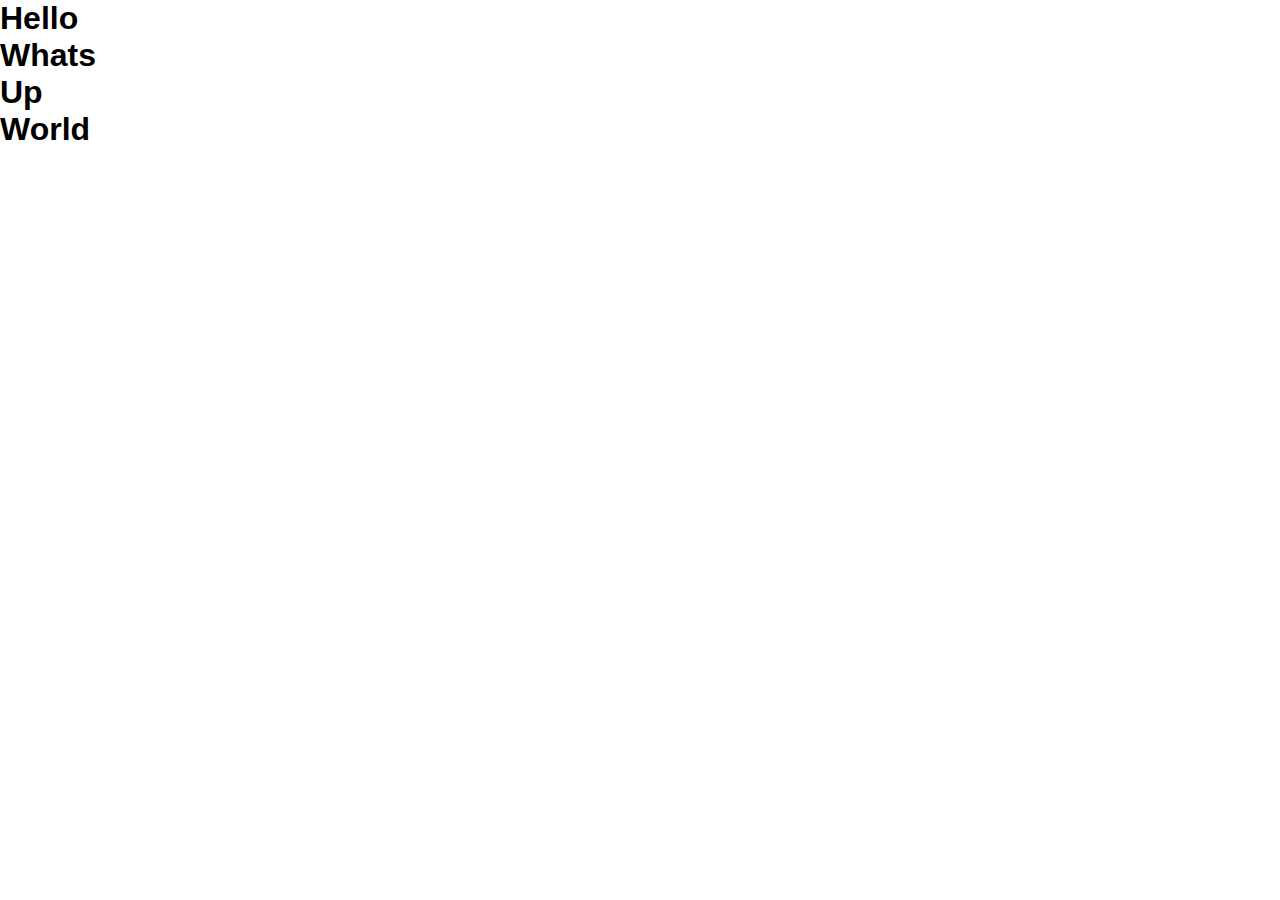
<file: test.html>
<!DOCTYPE html>
<html lang="en">
<head>
    <meta charset="UTF-8">
    <meta http-equiv="X-UA-Compatible" content="IE=edge">
    <meta name="viewport" content="width=device-width, initial-scale=1.0">
    <link rel="stylesheet" href="./css/style.css">
    <title>Document</title>
</head>
<body>
    <h1>Hello
    <div class="sprite1"></div>
    Whats
    <div class="sprite2"></div>
    Up
    <div class="sprite3"></div>
    World</h1>
</body>
</html>
</file>
<file: css/style.css>
* {
	margin: 0;
	padding: 0;
	box-sizing: border-box;
}
/* COLORS */
/*
	nav top - #131921
	nav belt -#232F3E
	font-special1 - #007185
	font-special2 - #E68305
	button search - #FEBD69
	ratings - #FFA41C
	best sellers - #C45500

*/
:root {
	


/* FONTS */
/* --FS: clamp(1rem, 2.2vh, 1.5rem); */
--FS_NORM: 14px;
--FS_SMALL: 12px;


/* COLORS */
--DARK-BG-FC: #fff;
--LIGHT-BG-FC: #000;
}

  @font-face {
  font-family: "Amazon-Ember","amazon-ember",Arial,sans-serif;
  src: url('../assets/fonts/AmazonEmber_Rg.ttf') format('ttf');
  src:  url('../assets/fonts/AmazonEmber_W_Bd.woff') format('woff'),
        url('../assets/fonts/AmazonEmber_W_Bd.woff2') format('woff2'),
		url('../assets/fonts/AmazonEmber_W_Rg.woff') format('woff'),
		url('../assets/fonts/AmazonEmber_W_Rg.woff2') format('woff2');
}


html {
	height: 500px;
	background-color: #fff;
	font-family: "Amazon-Ember", Arial, sans-serif;	
	width: 1903px;
}

header #navbar  {
	display: block;
	height: 149px;
	width: 1903px;
	color: #fff;
}
#nav-belt, #nav-main  {
	font-size: var(--FS_NORM);
	color: var(--DARK-BG_FC)
}
#nav-belt .nav-left{
	width: 216.64px;
	display: flex;
	justify-content: space-around;
	align-items: center;
}

#nav-belt #nav-logo{
	width: 113px;
	height: 50px;
}
#nav-belt #nav-logo a{
	height: 50px;
}
#nav-belt #nav-logo{
	width: 113px;
}

#navbar #nav-belt{
	display: flex;
	height: 60px;
	background-color:#131921;
}
#nav-belt .nav-left{
	display: flex;
	width: 251.59px;
}
#nav-belt .nav-fill{
	display: flex;
	width: 1251.55px;
}
#nav-belt .nav-right{
	display: flex;
	width: 399.85px;
}

#nav-main{
	display: flex;
	height: 39px;
	background-color: #232F3E;
	text-align: center;
	line-height: 1em;
}
#nav-main .nav-left{
	width: 58.42px;
	height: 39px;
	text-align: center;
}

#nav-main .nav-left #nav-hamburger-menu {
	display: flex;
	justify-content:center;
	align-items: center;
	width: 58.42px;
	height: 28px;
	padding: 8px 9px;
	margin: 5px 0px 6px;
	font-weight: bold;
}
#nav-main .nav-left #nav-hamburger-menu .hm-icon-sprite{
	width: 30px;
	height: 14px;
	opacity: 1;
}
#nav-main .nav-left #nav-hamburger-menu .hm-icon-label{
	width: 23.42px;
	height: 12px;
}

#nav-main .nav-fill{
	width: 1086.61.92px;
	display: flex;
	justify-content: start;
	align-items: center;
	flex: 1;
}
#nav-main .nav-fill .nav-a{
	margin: 5px 0px 6px;
	padding: 8px 9px;
}

#nav-main .nav-right {
	width: 194.97px;
	font-size: var(--FS_SMALL);
	display: flex;
	justify-content: center;
	align-items: center;
}
#nav-main .nav-right a {
	width: 181.97px;
	height: 28px;
	margin: 5px 1px 6px 0px;
	padding: 5px 8px 6px;
	font-weight: bold;
	font-size: var(--FS_NORM);
	
}

#nav-main a, #nav-belt a{
	text-decoration: none;
	color: var(--DARK-BG_FC);
}
body a{
	text-decoration: none;
	color: var(--LIGHT-BG_FC);
}

#nav-subnav.spacious  {
	border: 1px solid #fff;
	height: 50px;
	display: flex;
	padding: 0 9px 0 15px;
	justify-content: space-between;
	align-items: center;
	color: #000;
	font-size: 12px;
}
#nav-subnav.spacious a:hover  {
	border-bottom: 2px solid #E68305;
}

#dp .audible_en_US .universal-detail-ilm{
	height: 45px;
}

.nav-categ-image{
	width: 158.39px;
	height: 50px;
}

#universal-detail-ilm {
	display: flex;
	justify-content: center;
}

#showing-breadcrumbs{
	height: 16px;
	color: #333;
	display: block;
	display: flex;
}
#showing-breadcrumbs ul{
	display: flex;
	justify-content: start;
	align-items: center;
	height: 14px;
}
  #showing-breadcrumbs ul li{
	margin-left: .8em;
	list-style: none;
	font-size: .7em;
}
  #showing-breadcrumbs ul li:first-child{
	margin-left: 1.5em;
}
  #showing-breadcrumb .a-link-normal .a-link-normal {
	font-size: .3em;
 }

/* #showing-breadcrumbs .a-list-item .a-link-normal{
	font: 10px;
} */

main {
	width:1164px;
	height:597px;
	padding: 18px;
	margin: 0 auto ;
	display: flex;
	justify-content: center;
	align-items: start;
}
.showcase-container{
	width:1015px;
	height:597px;
	
}

.left-container{
	width: 250px;
	height: 317px;
}

.center-container{
	width: 842px;
	height: 597px;
	/* display: flex; */
	justify-content: start;
	text-align: center;
}

/* .main-image {
	width: 250px;
	height: 250px;
} */
.audio-container{
	display: flex;
	flex-direction: column;
	align-items: center;
	width:150px;
	height:29px;
	margin: .7em auto .18em;
	border-radius: 5px;
}
.showcase-container p{
	font-size: .7em;
	text-align: center;
	font-weight:bold;
}
.audio-sampler{
	width:150px;
	height:29px;
}
.icon-container
{	display: flex;
	justify-content:center;
	align-items: center;
	width: 32px;
	height: 32px;
	background-color: rgba(239, 239, 239, 0.912);
	border: 2px solid rgb(223, 223, 223);
	border-radius: 50%;
}
.center
/* duo lines header - primary , secondary */
.title-box{

	width: 848.64px;
	height: 64px;
	padding: 1.7em;
	margin-top: 0;
}
.center-container .primary-title {
	font-size:.8em;
	font-weight: 500;
}
.center-container .secondary-title{
	font-size:.6em;
	font-weight: lighter;

}
.icon-share{
	width:24px;
	height: 23px;
}
.icon-audible{
	 right: 0;
	 top: 0;
	width:20px;
	height: 12px;
}
.center-container .secondary-title{
	width: 297.8px;
	height: 22px;
}
#product-logo{
	width: 20px;
	height: 12px;
}
.creators{
	height: 20px;
}
.rating{
	height: 20px;
}
.formats {
	width: 842px;
	height: 24px;
}
.description{
	height: 120px;
}

/*  3 boxes horizontal container, ul */
#tmmSwatches .a-row {
	width: 842px;
	height: 106px;
}
 #bookDescription_feature_div .celwidget{
	width: 842px;
	height: 103px;
 }
#aud_product_copyright .a-section .a-spacing-base{
	width: 847px;
	height: 20px;
}
/* carousel */
#richProductInformation_feature_div .celwidget{
	width: 842px;
	height: 133px;
}

.buy-section {
	width: 300px;
	height: 411px;
}
.order-item-box{
	height: 185px;
}
.add-item{
	height: 44.32px;
}
.membership-box{
		height: 139px;
}
.membership{
	padding: 14px 18px;
	width: 292px;
	height: 131px;
}
</file>
